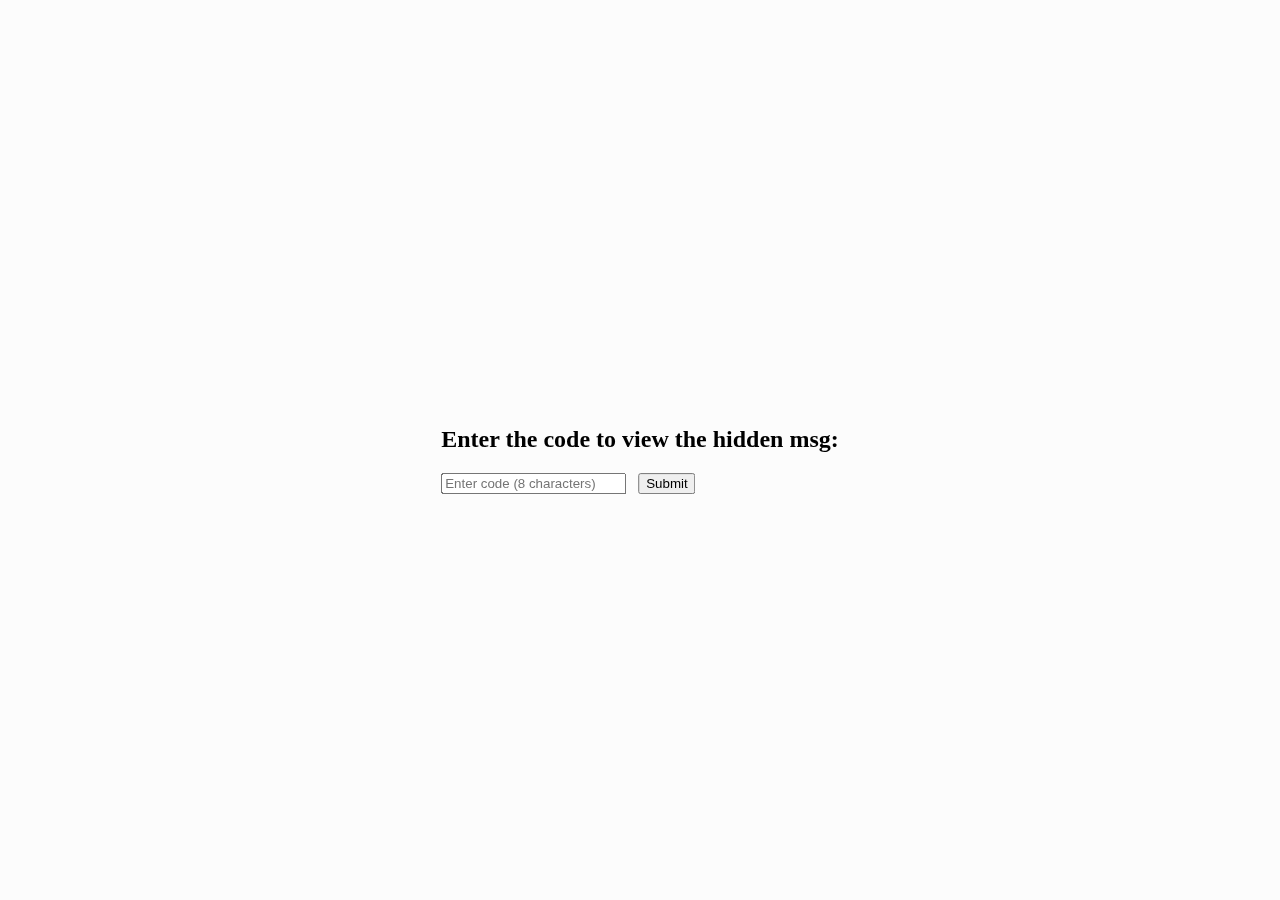
<file: index.html>
<!DOCTYPE html>
<html lang="en">
<head>
    <meta http-equiv="X-UA-Compatible" content="IE=edge">
    <meta property="og:type" content="website" />
    <script>
        (function (w, d, s, l, i) {
            w[l] = w[l] || []; w[l].push({
                'gtm.start':
                    new Date().getTime(), event: 'gtm.js'
            }); var f = d.getElementsByTagName(s)[0],
                j = d.createElement(s), dl = l != 'dataLayer' ? '&l=' + l : ''; j.async = true; j.src =
                    'https://www.googletagmanager.com/gtm.js?id=' + i + dl; f.parentNode.insertBefore(j, f);
        })(window, document, 'script', 'dataLayer', 'GTM-TFD9TXR');
    </script>
    <link rel="apple-touch-icon" href="https://mrepol742.github.io/favicon.png">
    <link rel="icon" type="image/png" href="images2/icon.png">
    <title>Happy Valentines Day! Babiiii!</title>
    <link rel="stylesheet" href="index.css">
    <meta name="viewport" content="width=1050, user-scalable=no" />
    <script type="text/javascript" src="extras/jquery.min.1.7.js"></script>
    <script type="text/javascript" src="extras/modernizr.2.5.3.min.js"></script>
    <style>
        .flipbook-viewport {
            display: none; /* Hide flipbook by default */
        }
    </style>
</head>
<body>
    <noscript><iframe src="https://www.googletagmanager.com/ns.html?id=GTM-TFD9TXR" height="0" width="0"
            style="display:none;visibility:hidden"></iframe></noscript>
    
            <div class="code-entry centered" style="max-width: 400px; margin: 0 auto; position: fixed; top: 50%; left: 50%; transform: translate(-50%, -50%);">
              <h2 class="text-center">Enter the code to view the hidden msg:</h2>
              <form class="text-center" action="#" onsubmit="return verifyCode()">
                  <input type="text" id="codeInput" class="form-control form-control-lg" autocomplete="off" placeholder="Enter code (8 characters)" required maxlength="8">
                  &nbsp; <button type="submit" class="btn btn-primary mt-3">Submit</button>
              </form>
          </div>
            <div class="flipbook-viewport">
                <div class="container">
                    <div class="flipbook">
                        <div class="page"
                            style="background-image:url(images2/intro.png);"></div>
                        <div class="double"
                            style="background-image:url(images2/intro1.gif);"></div>
                        <div class="double"
                            style="background-image:url(images2/MESSAGE.png);"></div>
                        <div class="double"
                            style="background-image:url(images2/image4.png);"></div>
                        <div class="double"
                            style="background-image:url(images2/image5.png);"></div>
                        <div class="page"
                            style="background-image:url(images2/outro.png);"></div>
                    </div>
                </div>
            </div>

    <script src="index.js"></script>
    <script>
        // Function to verify the entered code
        function verifyCode() {
            var enteredCode = document.getElementById("codeInput").value;
            if (enteredCode === "07012024") {
                document.querySelector('.code-entry').style.display = 'none'; // Hide code entry
                document.querySelector('.flipbook-viewport').style.display = 'block'; // Show flipbook
                return false; // Prevent form submission
            } else {
                alert("Incorrect code. Please try again.");
                return false; // Prevent form submission
            }
        }
    </script>
</body>
</html>
</file>
<file: index.css>
body{
	overflow:hidden;
	background-color:#fcfcfc;
	margin:0;
	padding:0;
}

.flipbook-viewport{
	overflow:hidden;
	width:100%;
	height:100%;
}

.flipbook-viewport .container{
	position:absolute;
	top:50%;
	left:50%;
	margin:auto;
}

.flipbook-viewport .flipbook{
	width:800px;
	height:400px;
	left:-400px;
	top:-200px;
}

.flipbook-viewport .page{
	width:400px;
	height:400px;
	background-color:white;
	background-repeat:no-repeat;
	background-size:100% 100%;
}

.flipbook .page{
	-webkit-box-shadow:0 0 20px rgba(0,0,0,0.2);
	-moz-box-shadow:0 0 20px rgba(0,0,0,0.2);
	-ms-box-shadow:0 0 20px rgba(0,0,0,0.2);
	-o-box-shadow:0 0 20px rgba(0,0,0,0.2);
	box-shadow:0 0 20px rgba(0,0,0,0.2);
}

.flipbook-viewport .page img{
	-webkit-touch-callout: none;
	-webkit-user-select: none;
	-khtml-user-select: none;
	-moz-user-select: none;
	-ms-user-select: none;
	user-select: none;
	margin:0;
}

.flipbook-viewport .shadow{
	-webkit-transition: -webkit-box-shadow 0.5s;
	-moz-transition: -moz-box-shadow 0.5s;
	-o-transition: -webkit-box-shadow 0.5s;
	-ms-transition: -ms-box-shadow 0.5s;

	-webkit-box-shadow:0 0 20px #ccc;
	-moz-box-shadow:0 0 20px #ccc;
	-o-box-shadow:0 0 20px #ccc;
	-ms-box-shadow:0 0 20px #ccc;
	box-shadow:0 0 20px #ccc;
}

.flipbook-viewport .double{
	width:800px;
	height:400px;
	background-size:100% 100%;
}
</file>
